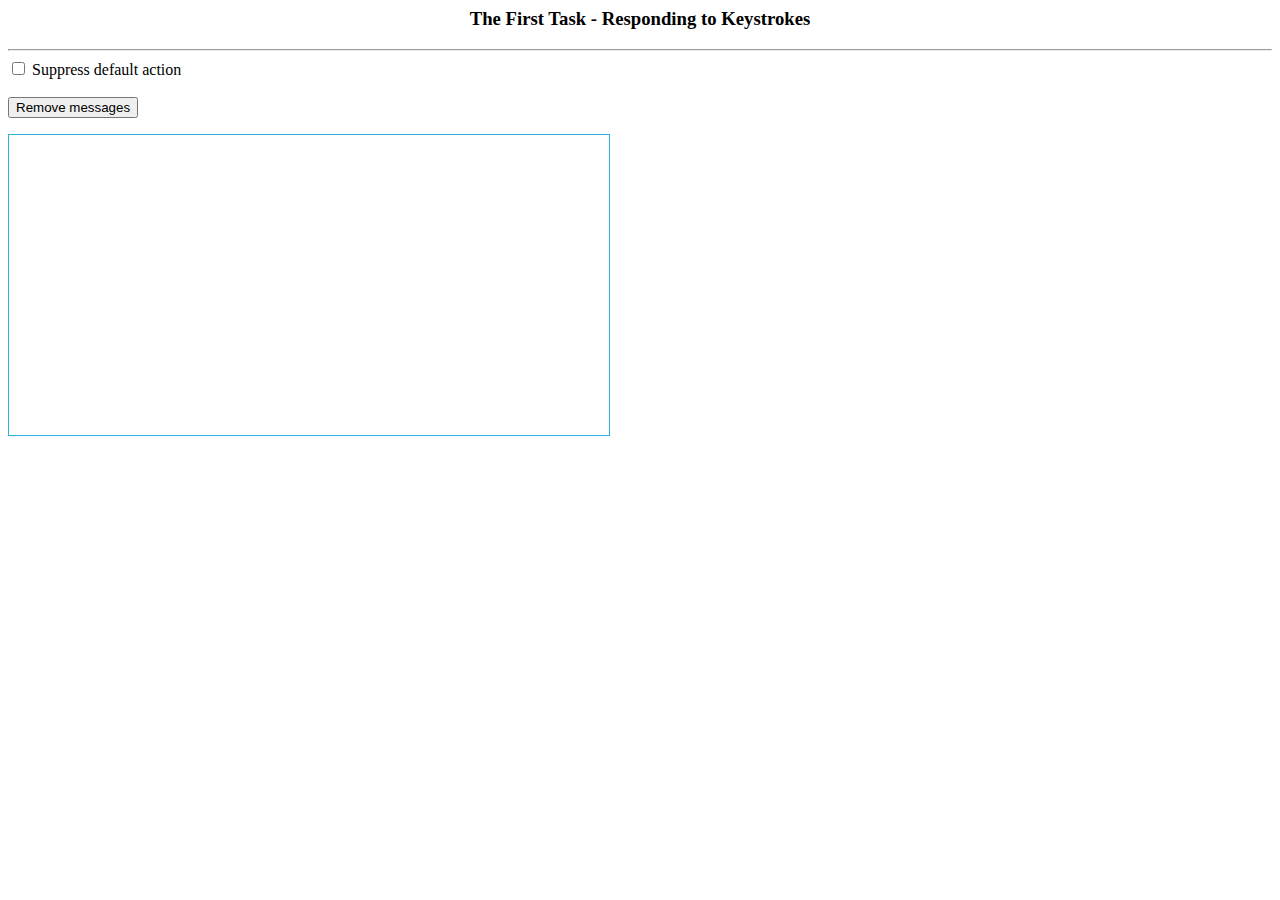
<file: Html5GameDev/0Task.html>
<!--
@Description: Detect keystrokes and displays a message.
			  Displays an message for arrow keys and the key code for ther other keys.
			  There is a checkbox which allows to prevent the browser default action for certain keystrokes.
@Autor: Santiago Balladares
@Date: 20/04/2011 16:00
-->

<html>
<head>
<title>The First Task</title>
<script src="jsFile0.js"></script>
<link rel="stylesheet" type="text/css" href="css/style.css"/>
</head>
<body>

<h3><center>The First Task - Responding to Keystrokes</center></h3>
<hr/>

<form id="testForm">
<input id="default" type="checkbox"> <label for="default">Suppress default action</label>
<br />
<br />
<button id="emptyWriteroot">Remove messages</button>
<br />
</form>

<p id="writeroot" />

</body>
</html>
</file>
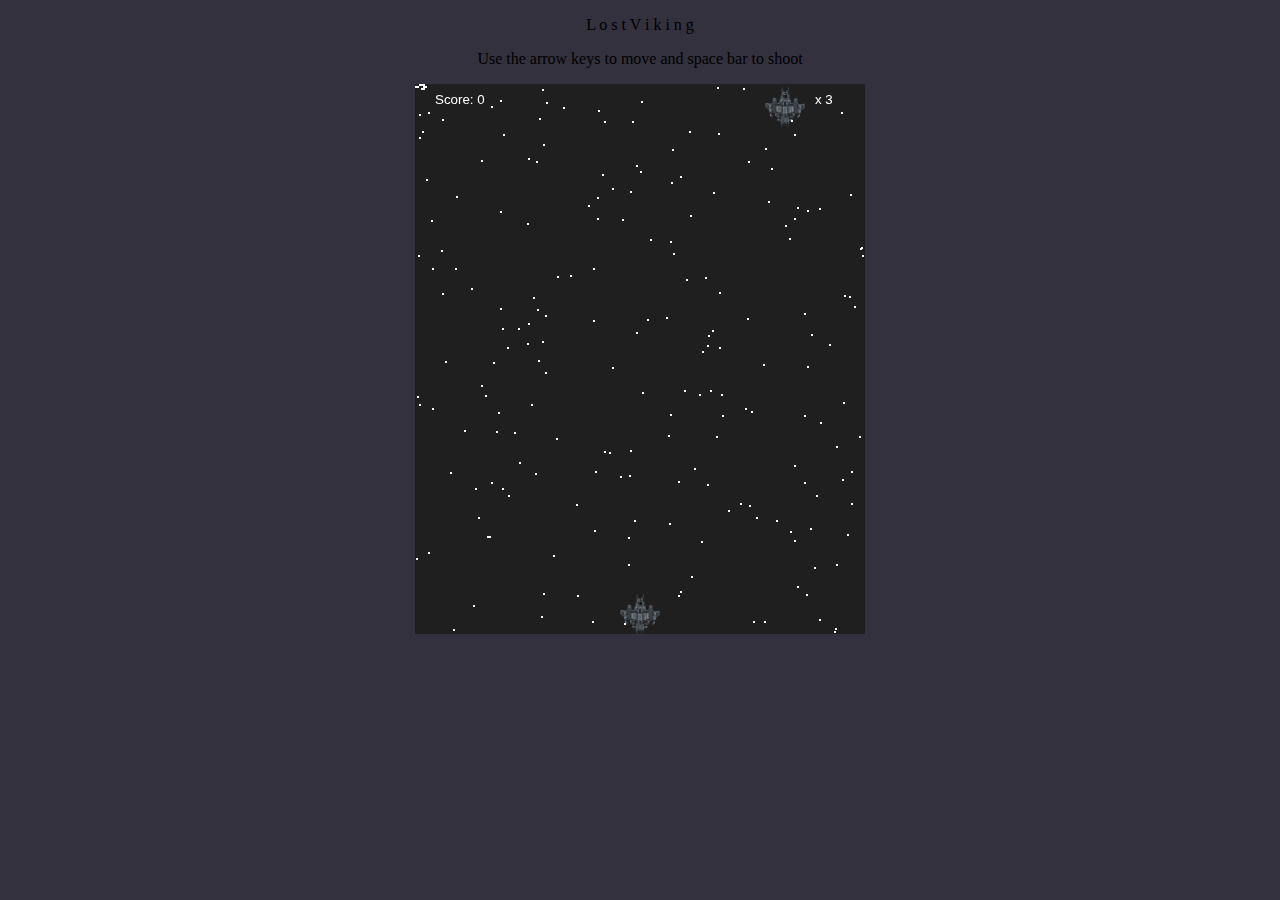
<file: LostViking/LostViking.html>
<!--
@Description: Lost Viking: Top down space shooter.
@Autor: Santiago Balladares
@Date: 24/04/2013
-->

<!DOCTYPE html>
	<head>
		<title>Lost Viking</title>
		<script type="text/javascript" src="http://ajax.googleapis.com/ajax/libs/jquery/2.0.0/jquery.min.js"></script>
		<script src="jsLostViking.js"></script>
	</head>
	<body bgcolor="#33313D">
		<center>
			<p>L o s t   V i k i n g</p>
			<p><span id="info">Use the arrow keys to move and space bar to shoot</span></p>
			
			<audio id="shoot" src="audio/shoot.wav" preload="auto" autobuffer="true"></audio>
			<audio id="invaderkilled" src="audio/invaderkilled.wav" preload="auto" autobuffer="true"></audio>
			<audio id="explosion" src="audio/explosion.wav" preload="auto" autobuffer="true"></audio>
			
			<canvas id="game_canvas" width = "450" height = "550"></canvas>
		</center>
	</body>
</html>
</file>
<file: Html5GameDev/css/style.css>
#writeroot {
	height: 300px;
	width: 600px;
	overflow: auto;
	border: 1px solid #2EB2DC;
}
	
#tank {
	position: absolute;
	left: 10px;
	top: 10px;
	padding: 0;
	margin: 0;
	background: url("../images/tank.jpg") repeat 0 0;
}
</file>
